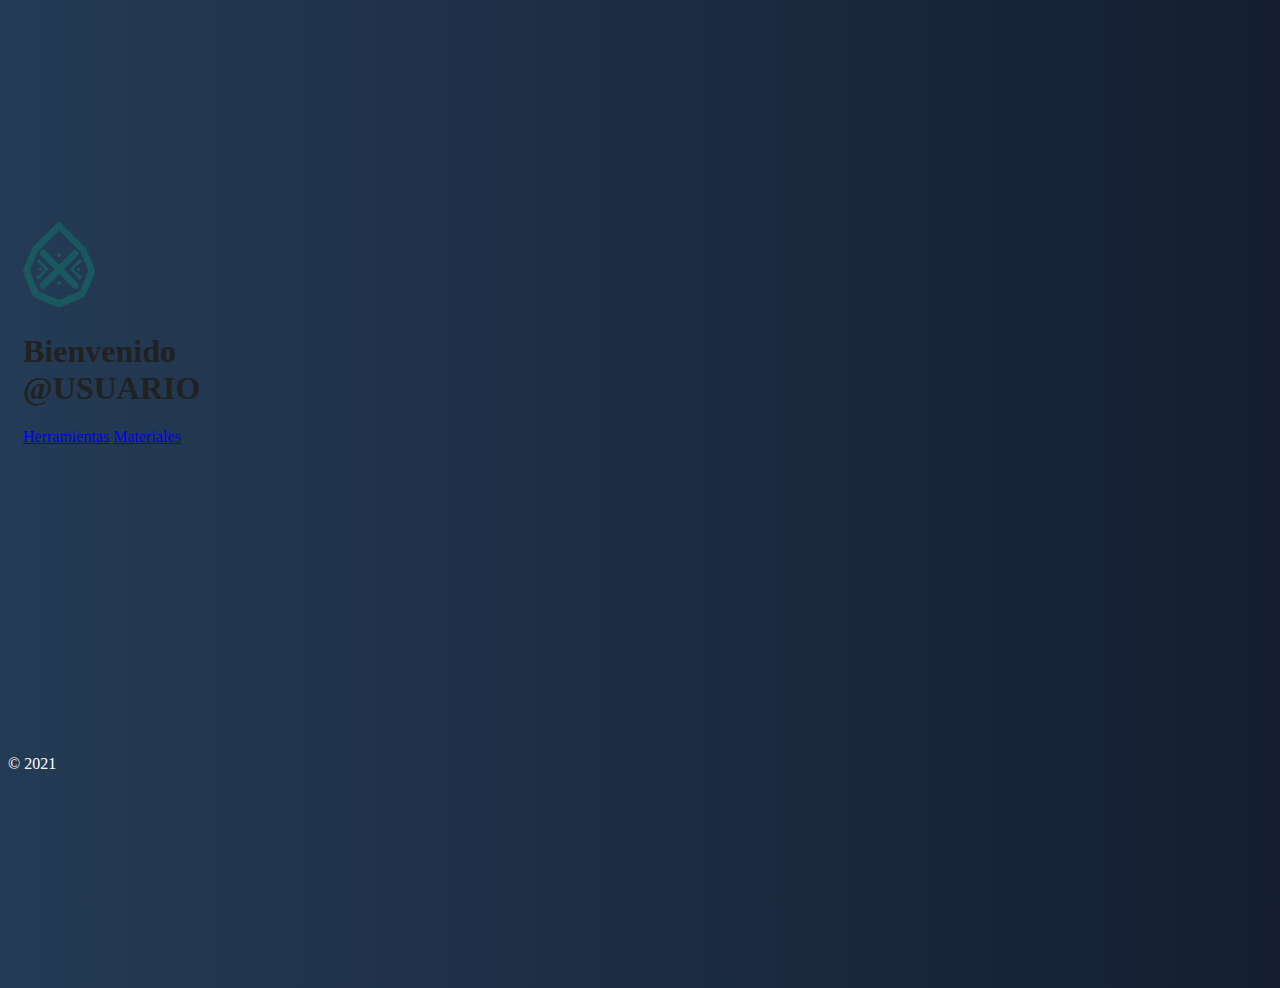
<file: categoria.html>
<!doctype html>
<html lang="es">
<head>
    <meta charset="utf-8">
    <meta name="viewport" content="width=device-width, initial-scale=1, shrink-to-fit=no">
    
    <!-- Bootstrap CSS -->
    <link href="https://cdn.jsdelivr.net/npm/bootstrap@5.0.0/dist/css/bootstrap.min.css" rel="stylesheet"
    integrity="sha384-wEmeIV1mKuiNpC+IOBjI7aAzPcEZeedi5yW5f2yOq55WWLwNGmvvx4Um1vskeMj0" crossorigin="anonymous">
    
    <!-- CSS -->
    <link rel="stylesheet" href="css/estilos.css">
    
    <title>Tecxotic Inventory</title>
</head>

<body class="text-center">
    <div class="container">
        <div class="row d-flex flex-wrap align-content-end justify-content-center">
            <div class="col">
                <div class="form-signin bg-light">
                    <img class="mb-3" src="img/Logo Tecxotic Azul.png" alt="" width="72">
                    <h1 class="h3 mb-4 fw-normal">Bienvenido @USUARIO</h1>
            
                    <a class="mt-3 mb-5 w-100 btn btn-lg btn-dark" href="listado.html">Herramientas</a>
                    <a class="mt-5 mb-5 w-100 btn btn-lg btn-dark" href="listado.html">Materiales</a>
                </div>
            </div>
            <p class="mt-5 text-muted">&copy; 2021</p>
        </div>
    </div>



</body>

<!-- Bootstrap JS -->
<script src="https://cdn.jsdelivr.net/npm/bootstrap@5.0.0/dist/js/bootstrap.bundle.min.js"
    integrity="sha384-p34f1UUtsS3wqzfto5wAAmdvj+osOnFyQFpp4Ua3gs/ZVWx6oOypYoCJhGGScy+8" crossorigin="anonymous">
</script>

</html>
</file>
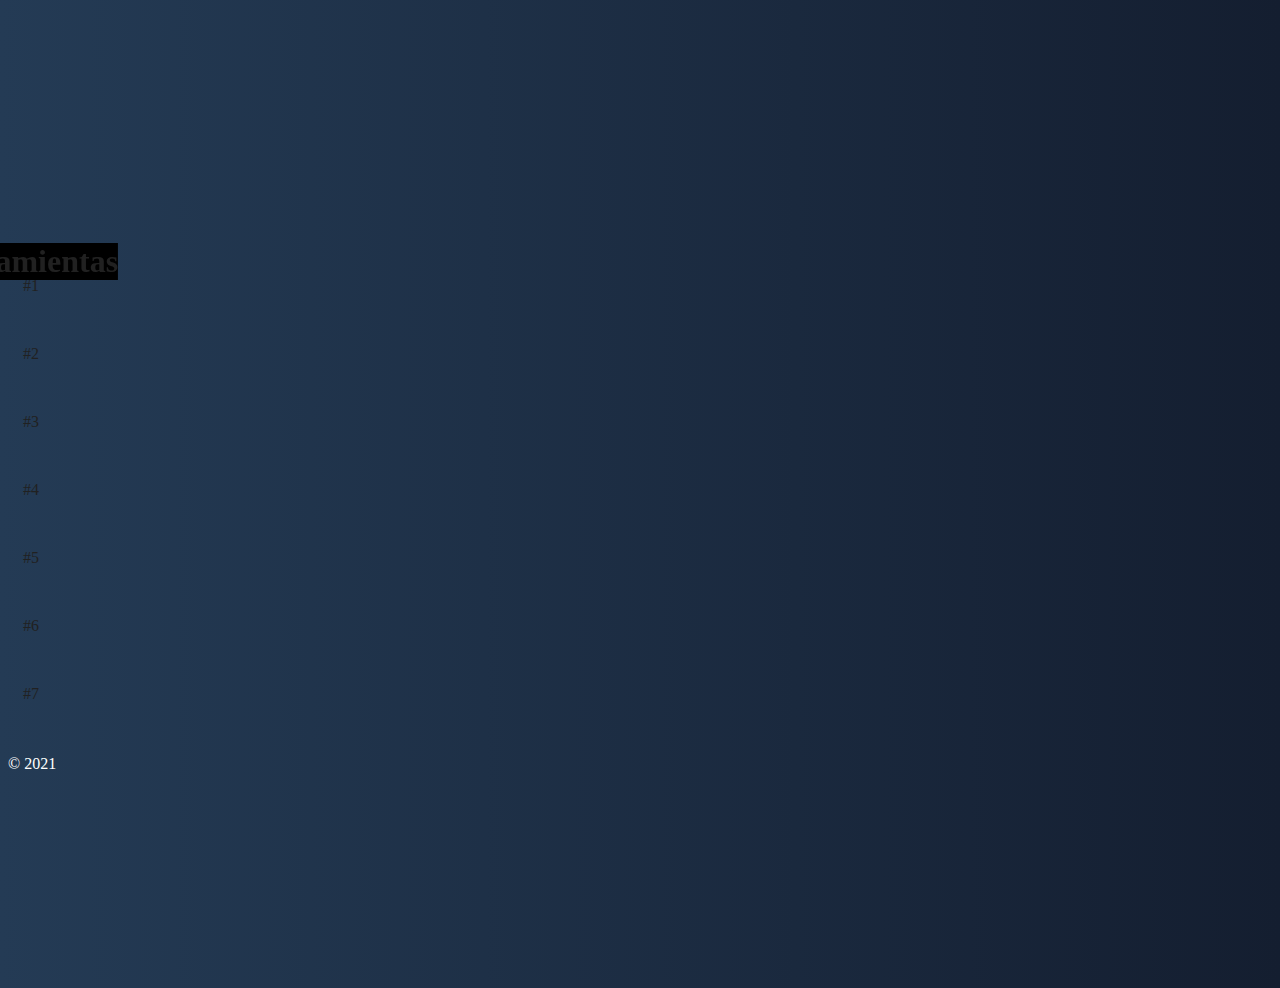
<file: listado.html>
<!doctype html>
<html lang="es">
<head>
    <meta charset="utf-8">
    <meta name="viewport" content="width=device-width, initial-scale=1, shrink-to-fit=no">
    
    <!-- Bootstrap CSS -->
    <link href="https://cdn.jsdelivr.net/npm/bootstrap@5.0.0/dist/css/bootstrap.min.css" rel="stylesheet"
    integrity="sha384-wEmeIV1mKuiNpC+IOBjI7aAzPcEZeedi5yW5f2yOq55WWLwNGmvvx4Um1vskeMj0" crossorigin="anonymous">
    
    <!-- CSS -->
    <link rel="stylesheet" href="css/estilos.css">
    
    <title>Tecxotic Inventory</title>
</head>

<body class="text-center">
    <div class="container">
        <div class="row d-flex flex-wrap align-content-end justify-content-center">
            <div class="col">
                <div class="form-signin bg-light DivWithScroll">
                    <div>
                        <h1 class="mt-2 btn btn-lg btn-dark disabled fixedCenter">Herramientas</h1>
                    </div>
                    
                    <div class="container mt-5 padding">
                        <div class="item">#1</div>
                        <div class="item">#2</div>
                        <div class="item">#3</div>
                        <div class="item">#4</div>
                        <div class="item">#5</div>
                        <div class="item">#6</div>
                        <div class="item">#7</div>
                        <div class="item">#8</div>
                        <div class="item">#9</div>
                        <div class="item">#10</div>
                        <div class="item">#11</div>
                        <div class="item">#12</div>
                        <div class="item">#13</div>
                        <div class="item">#14</div>
                        <div class="item">#15</div>
                        <div class="item">#16</div>
                        <div class="item">#17</div>
                        <div class="item">#18</div>
                        <div class="item">#19</div>
                        <div class="item">#20</div>
                    </div>

                </div>
            </div>
            <p class="mt-5 text-muted ">&copy; 2021</p>
        </div>
    </div>



    <!-- Bootstrap JS -->
    <script src="https://cdn.jsdelivr.net/npm/bootstrap@5.0.0/dist/js/bootstrap.bundle.min.js"
        integrity="sha384-p34f1UUtsS3wqzfto5wAAmdvj+osOnFyQFpp4Ua3gs/ZVWx6oOypYoCJhGGScy+8" crossorigin="anonymous">
    </script>
</body>

</html>
</file>
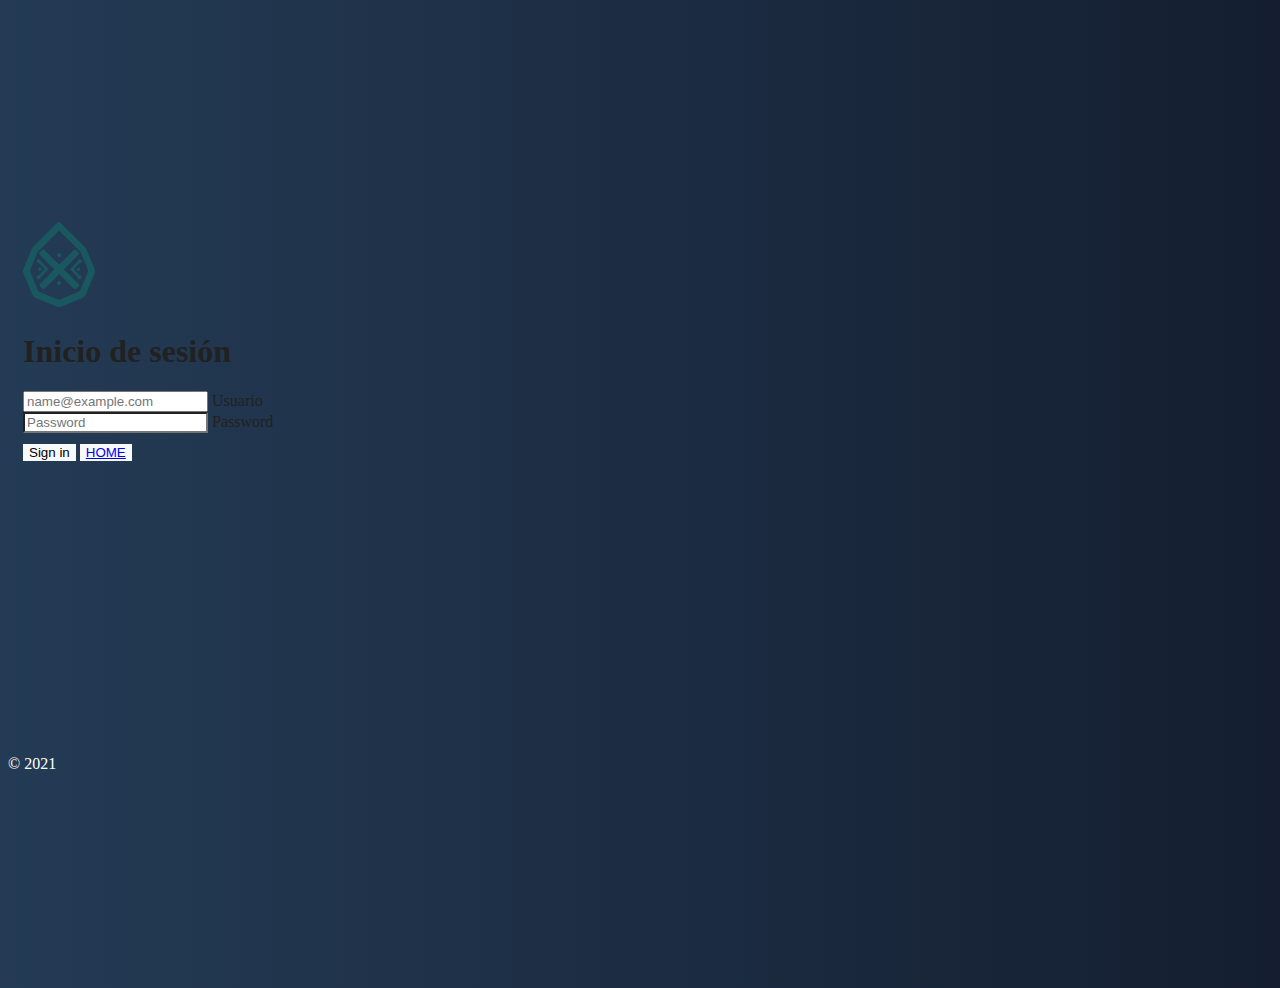
<file: login.html>
<!doctype html>
<html lang="es">
<head>
    <meta charset="utf-8">
    <meta name="viewport" content="width=device-width, initial-scale=1, shrink-to-fit=no">
    
    <!-- Bootstrap CSS -->
    <link href="https://cdn.jsdelivr.net/npm/bootstrap@5.0.0/dist/css/bootstrap.min.css" rel="stylesheet"
    integrity="sha384-wEmeIV1mKuiNpC+IOBjI7aAzPcEZeedi5yW5f2yOq55WWLwNGmvvx4Um1vskeMj0" crossorigin="anonymous">
    
    <!-- CSS -->
    <link rel="stylesheet" href="css/estilos.css">
    
    <title>Tecxotic Inventory</title>
</head>

<body class="text-center">
    <div class="container">
        <!-- <div class="row"> -->
        <div class="row d-flex flex-wrap align-content-end justify-content-center">
            <div class="col">
                <div class="form-signin bg-light">
                    <form>
                        <img class="mb-4" src="img/Logo Tecxotic Azul.png" alt="" width="72">
                        <h1 class="h3 mb-3 fw-normal">Inicio de sesi&oacute;n</h1>
            
                        <div class="form-floating">
                            <input type="text" class="form-control" id="floatingInput" placeholder="name@example.com">
                            <label for="floatingInput">Usuario</label>
                        </div>
                        <div class="form-floating">
                            <input type="password" class="form-control" id="floatingPassword" placeholder="Password">
                            <label for="floatingPassword">Password</label>
                        </div>
            
                        <button class="w-100 btn btn-lg btn-dark" type="submit">Sign in</button>
                        
                        <!-- TODO: JUST FOR DEMOSTRATION PURPOSES  -->
                        <button class="mt-3 DEMOS"><a href="index.html">HOME</a></button>
                    </form>
                </div>
                <p class="mt-5 text-muted">&copy; 2021</p>
        </div>
    </div>
    </div>


    <!-- Bootstrap JS -->
    <script src="https://cdn.jsdelivr.net/npm/bootstrap@5.0.0/dist/js/bootstrap.bundle.min.js"
        integrity="sha384-p34f1UUtsS3wqzfto5wAAmdvj+osOnFyQFpp4Ua3gs/ZVWx6oOypYoCJhGGScy+8" crossorigin="anonymous">
    </script>
</body>

</html>
</file>
<file: css/estilos.css>
html,
body {
    height: 100%;
}

body {
    background: #141E30;
    background: -webkit-linear-gradient(to right, #243B55, #141E30);
    background: linear-gradient(to right, #243B55, #141E30);
    color: white;
    display: flex;
    align-items: center;
    padding-top: 40px;
    padding-bottom: 40px;
}

.form-signin {
    width: 100%;
    max-width: 330px;
    min-height: 502px;
    max-height: 502px;
    padding: 15px;
    margin: auto;
    color: #212121;
    /* border: 4px solid #77cfda; ff993b */
    border-radius: 25px;
    /* position: relative; */
}

.form-signin .checkbox {
    font-weight: 400;
}

.form-signin .form-floating:focus-within {
    z-index: 2;
}

.form-signin input[type="email"] {
    margin-bottom: -1px;
    border-bottom-right-radius: 0;
    border-bottom-left-radius: 0;
}

.form-signin input[type="password"] {
    margin-bottom: 10px;
    border-top-left-radius: 0;
    border-top-right-radius: 0;
}

a.button {
    -webkit-appearance: button;
    -moz-appearance: button;
    /* appearance: button; */
    display: inline;

    text-decoration: none;
    color: initial;
}

button {
    border: 0;
    background: #F8F9FA;
}

.DivToScroll{   
    /*background-color: #000;
    border: 1px solid #DDDDDD;
    color: #fff;
    font-size: 12px;
    font-weight: bold; */
    left: -1px;
    max-height: 400px;
    overflow: auto;
    /* padding: 100px 7px 5px;  */
    margin-top: 70px;
}
.DivToScroll::-webkit-scrollbar{  
    display: none;
 }

.DivWithScroll{
    overflow-y:scroll;

}

.DivWithScroll::-webkit-scrollbar{
    /* height:1px; */
    /* overflow:scroll;
    overflow-x:hidden; */
    display: none;
}

.fixedCenter{
    position: fixed;
    transform: translateX(-50%);
    /* padding: 20px; */
}

.padding{
    padding-top: 20px;
}

.disabled {
    background: #000 !important ;
    opacity: 1 !important;
    border: none;
}

.encabezado{
    /* margin: 0;
    padding: 0; */
    min-height: 60px;
    /* background: aqua; */
}

.item{
    margin: 20px 0;
    padding: 15px 0;
    /* background: #ccc; */
}

/* .item-Nombre{
    color: #fff;
} */

.item-Color{
    border-radius: 50%;
    position: relative;
    min-height: 24px;
    max-height: 24px;
    min-width: 24px;
    max-width: 24px;
    left: 4px;
}

.rojo{
    background: #F00;
}

.azul{
    background: #00F;
}

.verde{
    background: #0F0;
}

/* .item-Ocupado{

} */
</file>
